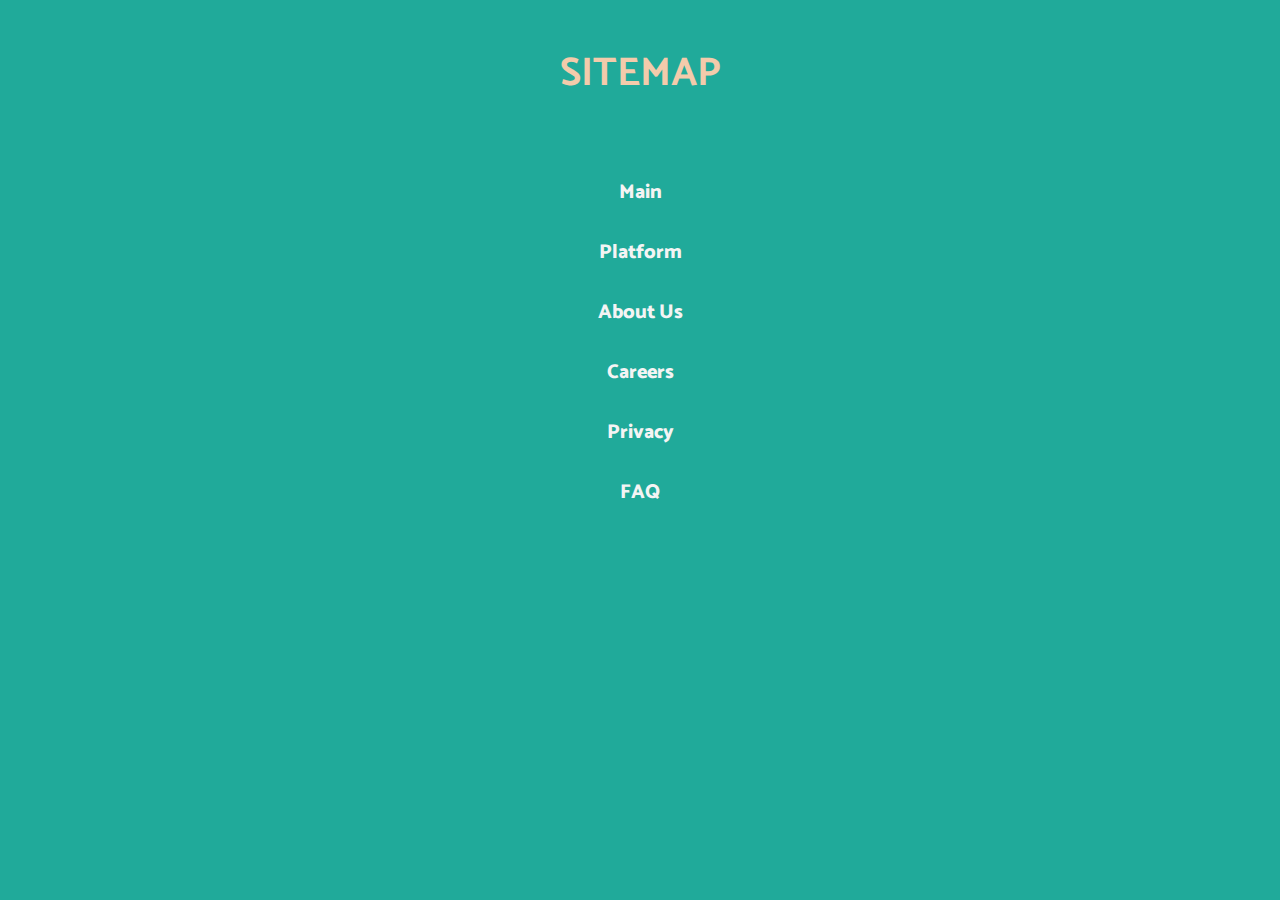
<file: sitemap.html>
<!DOCTYPE html>
<html lang="en">

<head>
  <meta charset="UTF-8">
  <meta http-equiv="X-UA-Compatible" content="IE=edge">
  <meta name="viewport" content="width=device-width, initial-scale=1.0">
  <title>Sitemap</title>
  <link rel="icon" type="image/x-icon" href="img/favicon.png">
  <link rel="stylesheet" href="css/lib/bootstrap.min.css">
  <link rel="stylesheet" href="css/style.css">
</head>

<body style="margin: 0;">

  <style>

    .sitemap {
      padding: 50px 50px;
      background-color: #20AA9A;
      text-align: center;
      height: 100vh;
    }
    .sitemap h1{
      text-transform: uppercase;
      font-weight: 700;
      margin-bottom: 50px;
    }

    .sitemap {
      color: #f3cbab;
      font-weight: 600;
      font-size: 36px;
    }

    .sitemap>img {
      margin: 20px 0 40px;
    }


    .sitemap__link {
      font-size: 28px;
      text-align: center;
      padding: 30px 0 0;
      display: block;
      color: #f4f4f4;
      font-weight: 800;
      transition: .3s;
    }


    .sitemap__link:hover {
      color: #f3cbab;
    }

    @media(max-width:1440px) {
      .sitemap__link {
        font-size: 20px;
      }
    }

    @media(max-width:992px) {
      .sitemap__link {
        font-size: 18px;
      }
    }
  </style>


  <section class="sitemap">
    <h1>Sitemap</h1>
    <ul>
      <li>
        <a class="sitemap__link" href="index.html" target="_blank">Main</a>
      </li>
      <li>
        <a class="sitemap__link" href="platform.html" target="_blank">Platform</a>
      </li>
      <li>
        <a class="sitemap__link" href="about.html" target="_blank">About Us</a>
      </li>
      <li>
        <a class="sitemap__link" href="careers.html" target="_blank">Careers</a>
      </li>
      <li>
        <a class="sitemap__link" href="privacy.html" target="_blank">Privacy</a>
      </li>
      <li>
        <a class="sitemap__link" href="faq.html" target="_blank">FAQ</a>
      </li>
    </ul>
  </section>

</body>

</html>
</file>
<file: css/style.css>
@import url("https://fonts.googleapis.com/css2?family=Catamaran:wght@100..900&display=swap");@import url("https://fonts.googleapis.com/css2?family=Libre+Franklin:ital,wght@0,100..900;1,100..900&display=swap");html{-webkit-box-sizing:border-box;box-sizing:border-box}:root{scroll-behavior:inherit!important}*,:after,:before{-webkit-box-sizing:inherit;box-sizing:inherit}body,html{height:100%}a{text-decoration:none;color:inherit}a:hover{color:inherit}button:focus,input:focus{outline:transparent}li{margin:0;padding:0;list-style:none}h1,h2,h3,h4,h5,h6,li,ol,p,ul{margin:0;padding:0}body{font-family:"Catamaran",sans-serif}body.hidden{overflow:hidden}.main{-webkit-box-flex:1;-ms-flex:1 1 auto;flex:1 1 auto;padding-top:160px}.pagewrapper{min-height:100%;display:-webkit-box;display:-ms-flexbox;display:flex;-webkit-box-orient:vertical;-webkit-box-direction:normal;-ms-flex-direction:column;flex-direction:column;position:relative;overflow:hidden}.sectbtn{color:#fff;background-color:#20AA9A;border:1px solid #20AA9A;-webkit-transition:0.3s;transition:0.3s;font-family:"Libre Franklin",sans-serif;text-transform:uppercase;border-radius:50px;padding:14px 14px 12px;font-size:18px;height:45px;display:-webkit-inline-box;display:-ms-inline-flexbox;display:inline-flex;-webkit-box-align:center;-ms-flex-align:center;align-items:center;-webkit-box-pack:center;-ms-flex-pack:center;justify-content:center;white-space:nowrap}.sectbtn:hover{color:#20AA9A;background-color:transparent}@media (min-width:1400px){.container,.container-lg,.container-md,.container-sm,.container-xl,.container-xxl{max-width:1230px}}@media (max-width:991.8px){.main{padding-top:120px}}@media (max-width:575.8px){.main{padding-top:100px}.container,.container-fluid,.container-lg,.container-md,.container-sm,.container-xl,.container-xxl{width:100%;padding-right:20px;padding-left:20px}}@media (max-width:424.8px){.sectbtn{max-width:240px;margin:0 auto;width:100%}}.heroscreen{padding:85px 0 118px}.heroscreen__inner{display:-webkit-box;display:-ms-flexbox;display:flex;-webkit-box-align:center;-ms-flex-align:center;align-items:center;-webkit-box-pack:justify;-ms-flex-pack:justify;justify-content:space-between}.heroscreen__info{width:25%}.heroscreen__title{margin-bottom:90px;height:180px}.heroscreen__title h1{font-size:48px;color:#3D3D3D;font-weight:300}.heroscreen__title .typed-cursor{font-size:48px;color:#3D3D3D}.printed-text{display:inline}.typed-cursor{padding-left:3px;-webkit-animation:blink-caret 0.6s infinite alternate;animation:blink-caret 0.6s infinite alternate}@-webkit-keyframes blink-caret{50%{color:transparent}}@keyframes blink-caret{50%{color:transparent}}.heroscreen__video{width:69%}.heroscreen__video video{width:100%;background-size:cover}.predgrid{padding-top:120px}.predgrid__title{margin-bottom:70px}.predgrid__title h2{text-align:center;font-size:40px;color:#D08240;font-weight:400;margin:0}.predgrid__title .titlewrapper{position:relative;width:-webkit-fit-content;width:-moz-fit-content;width:fit-content;margin:0 auto}.predgrid__frame-left,.predgrid__frame-right{position:absolute;top:50%;width:38vw;-webkit-transform:translateY(-50%);transform:translateY(-50%)}.predgrid__frame-left{right:calc(100% + 20px)}.predgrid__frame-right{left:calc(100% + 20px)}.predgrid__section:nth-child(odd) .predgrid__section-title{color:#3E6B7F;margin-bottom:38px}.predgrid__section:nth-child(odd) .predgrid__section-title span{background-color:#3E6B7F}.predgrid__section:nth-child(odd) .predgrid__section-wrapper:before{top:50%;-webkit-transform:translateY(-50%);transform:translateY(-50%);right:0;height:100%;width:100vw;border-radius:0 300px 300px 0px;z-index:-1;background:#fff;border:1px solid #E9F3F8}.predgrid__section:nth-child(2n){padding:65px 0 170px}.predgrid__section:nth-child(2n) .predgrid__section-title{color:#20AA9A;margin-bottom:120px;padding-left:20%}.predgrid__section:nth-child(2n) .predgrid__section-title span{background-color:#20AA9A}.predgrid__section:nth-child(2n) .predgrid__section-wrapper:before{top:50%;-webkit-transform:translateY(-50%);transform:translateY(-50%);left:0;height:100%;width:100vw;border-radius:300px 0 0 300px;z-index:-1;background:#fff;border:1px solid #E9F3F8}.predgrid__section-title{display:-webkit-box;display:-ms-flexbox;display:flex;-webkit-box-align:center;-ms-flex-align:center;align-items:center}.predgrid__section-title h3{font-size:30px;font-weight:400;width:calc(100% - 100px)}.predgrid__section-title span{width:80px;height:80px;border:4px solid #fff;border-radius:50%;display:-webkit-box;display:-ms-flexbox;display:flex;-webkit-box-align:center;-ms-flex-align:center;align-items:center;-webkit-box-pack:center;-ms-flex-pack:center;justify-content:center;color:#fff;font-size:39px;font-weight:700;margin-right:20px;-webkit-box-shadow:2px 2px 4px 0px rgba(108,110,110,0.45);box-shadow:2px 2px 4px 0px rgba(108,110,110,0.45)}.predgrid__section-wrapper{position:relative;z-index:1;padding:93px 0}.predgrid__section-wrapper:before{content:"";position:absolute}.predgrid__section-items{display:-webkit-box;display:-ms-flexbox;display:flex;-ms-flex-wrap:wrap;flex-wrap:wrap;-webkit-box-align:center;-ms-flex-align:center;align-items:center;width:85%;padding-left:10%;row-gap:66px}.predgrid__section-item{width:50%;display:-webkit-box;display:-ms-flexbox;display:flex;-webkit-box-align:center;-ms-flex-align:center;align-items:center}.predgrid__section-item:nth-child(3),.predgrid__section-item:nth-child(4){-webkit-transform:translateX(127px);transform:translateX(127px)}.predgrid__section-item .icon{width:98px}.predgrid__section-item .icon img{max-width:98px;max-height:89px;background-size:cover}.predgrid__section-item .descr{margin-left:29px;width:235px}.predgrid__section-item .descr h4{font-size:16px;color:#3D3D3D;font-weight:700;display:block;text-transform:uppercase}.predgrid__section-item .descr p{font-size:16px;color:#3D3D3D;font-weight:400}.predgrid__section-item .descr a{margin-top:12px;color:#20AA9A;-webkit-transition:0.3s;transition:0.3s;font-family:"Libre Franklin",sans-serif;display:block}.predgrid__section-item .descr a:hover{opacity:0.7}.predgrid__section.bigsect .predgrid__section-wrapper{padding:85px 0}.predgrid__section.bigsect .predgrid__section-items{width:100%;-webkit-transform:translateX(5%);transform:translateX(5%);row-gap:215px;-webkit-box-align:start;-ms-flex-align:start;align-items:flex-start}.predgrid__section.bigsect .predgrid__section-item:nth-child(3),.predgrid__section.bigsect .predgrid__section-item:nth-child(4){-webkit-transform:translateX(-20%);transform:translateX(-20%)}.predgrid__section.bigsect .predgrid__section-item .icon{width:230px;height:100%;position:relative}.predgrid__section.bigsect .predgrid__section-item .icon img{position:absolute;top:calc(50% - 90px);right:0;max-width:280px;height:180px;-o-object-fit:cover;object-fit:cover;width:100%;max-height:initial}.predgrid__section.bigsect .predgrid__section-item .icon.threeimage{position:relative}.predgrid__section.bigsect .predgrid__section-item .icon.threeimage img{position:absolute;width:190px;height:110px;-o-object-fit:cover;object-fit:cover}.predgrid__section.bigsect .predgrid__section-item .icon.threeimage img:first-child{top:-90px;right:87px}.predgrid__section.bigsect .predgrid__section-item .icon.threeimage img:nth-child(2){top:-50px;right:0px}.predgrid__section.bigsect .predgrid__section-item .icon.threeimage img:nth-child(3){top:10px;right:45px}.predgrid__section-btn{width:100%;display:-webkit-box;display:-ms-flexbox;display:flex;-webkit-box-pack:end;-ms-flex-pack:end;justify-content:flex-end;margin-top:-50px}.predgrid__section-btn a{width:160px}.color-block{background:-webkit-gradient(linear,left top,left bottom,from(rgb(255,255,255)),color-stop(10%,rgb(238,247,246)),color-stop(90%,rgb(238,247,246)),to(rgb(255,255,255)));background:linear-gradient(180deg,rgb(255,255,255) 0%,rgb(238,247,246) 10%,rgb(238,247,246) 90%,rgb(255,255,255) 100%)}.socproof{padding-bottom:113px}.socproof__title{margin-bottom:95px}.socproof__title h2{text-align:center;font-size:30px;font-weight:400;color:#D08240}.titlewrapper{position:relative;width:-webkit-fit-content;width:-moz-fit-content;width:fit-content;margin:0 auto}.socproof__frame-left,.socproof__frame-right{position:absolute;top:50%;-webkit-transform:translateY(-50%);transform:translateY(-50%);width:40vw}.socproof__frame-left{right:calc(100% + 25px)}.socproof__frame-right{left:calc(100% + 25px)}.socproof__wrapper{display:-webkit-box;display:-ms-flexbox;display:flex;-webkit-box-pack:justify;-ms-flex-pack:justify;justify-content:space-between}.socproof__slider{width:100%;overflow:hidden;padding:20px 0;margin-bottom:39px}.socproof__slider .swiper-slide{-webkit-transition:0.4s;transition:0.4s}.socproof__slider .swiper-slide-next{-webkit-transform:scale(1.3);transform:scale(1.3)}.socproof__item{text-align:center;width:calc(50% - 20px);position:relative;z-index:1;padding:90px 0 100px}.socproof__item .descr-mobile{display:none}.socproof__item .title{font-size:20px;margin:0 auto 55px;max-width:275px;text-align:center;color:#3E6B7F}.socproof__item .descr{color:#3D3D3D;font-size:16px;margin:0 auto;max-width:275px;text-align:center}.socproof__item:after{content:"";position:absolute;width:calc(50vw - 20px);height:100%;top:0;background-color:#fff;z-index:-1;border:1px solid #E9F3F8}.socproof__item:first-child{padding-right:35px}.socproof__item:first-child:after{left:0;border-radius:0 300px 300px 0}.socproof__item:nth-child(2){padding-left:35px}.socproof__item:nth-child(2):after{right:0;border-radius:300px 0 0 300px}.socproof__slide img{width:100%;-o-object-fit:cover;object-fit:cover}.ctasect{padding:100px 0 95px;background:-webkit-gradient(linear,left top,right top,from(rgb(19,80,107)),to(rgb(62,107,127)));background:linear-gradient(90deg,rgb(19,80,107) 0%,rgb(62,107,127) 100%);position:relative;z-index:1}.ctasect__bg{position:absolute;top:0;right:0;width:49%;height:100%;background-size:cover;z-index:-1;-o-object-fit:cover;object-fit:cover}.ctasect__inner{display:-webkit-box;display:-ms-flexbox;display:flex;-webkit-box-pack:justify;-ms-flex-pack:justify;justify-content:space-between;-webkit-box-align:end;-ms-flex-align:end;align-items:flex-end}.ctasect__title{max-width:400px;height:100px}.ctasect__title h2{font-size:42px;font-weight:400;color:#fff}.ctasect__title .typed-cursor{font-size:48px;color:#fff}.ctasect__buttons{display:-webkit-box;display:-ms-flexbox;display:flex;-webkit-box-align:center;-ms-flex-align:center;align-items:center}.ctasect__buttons .sectbtn:hover{background-color:rgba(255,255,255,0.8)}.ctasect__buttons .orange-btn{margin-left:21px;color:#FFB97E;font-size:16px;font-family:"Libre Franklin",sans-serif;-webkit-transition:0.3s;transition:0.3s;text-transform:uppercase}.ctasect__buttons .orange-btn:hover{opacity:0.7}@media (max-width:1399.8px){.predgrid__section-btn{padding-right:40px}.heroscreen__video{width:60%}.heroscreen__info{width:30%}}@media (max-width:1199.8px){.predgrid__section.bigsect .predgrid__section-items{row-gap:200px;padding-left:0}.predgrid__section.bigsect .predgrid__section-item:nth-child(3),.predgrid__section.bigsect .predgrid__section-item:nth-child(4){-webkit-transform:translateX(0%);transform:translateX(0%)}.predgrid{padding-top:80px}.predgrid__section-title{width:80%}.predgrid__section-title h3{width:calc(100% - 85px)}.predgrid__section-items{padding-left:5%;row-gap:60px}.predgrid__section-item .icon img{max-width:70px;max-height:80px}.predgrid__section-item .descr{margin-left:10px;width:210px}.predgrid__section-title span{width:65px;height:65px;font-size:32px}}@media (max-width:991.8px){.socproof{padding-bottom:90px}.socproof__item:first-child{padding-right:20px}.socproof__item:nth-child(2){padding-left:20px}.socproof__item{width:calc(50% - 10px)}.socproof__item:after{width:calc(50vw - 10px)}.socproof__item .title{font-size:18px;margin:0 auto 25px}.socproof__slider{padding:15px 0;margin-bottom:25px}.socproof__item{padding:60px 0 60px}.socproof__title{margin-bottom:60px}.predgrid__section:nth-child(2n){padding:55px 0 140px}.predgrid__section.bigsect .predgrid__section-wrapper{padding:60px 0}.predgrid__section:nth-child(2n) .predgrid__section-title{margin-bottom:90px}.predgrid__section.bigsect .predgrid__section-items{row-gap:190px;padding-left:15%}.bigsect .predgrid__section-item{width:100%}.bigsect .predgrid__section-item .descr{margin-left:20px}.bigsect .predgrid__section-title{width:100%}.predgrid__section-wrapper{padding:75px 0}.predgrid__section-title h3{font-size:24px}.predgrid__section-title span{width:60px;height:60px;font-size:26px}.predgrid__section-item .icon{width:80px}.predgrid__section-items{width:90%;padding-left:0;row-gap:45px}.predgrid__section-item{padding-right:10px}.predgrid__section-item:nth-child(3),.predgrid__section-item:nth-child(4){-webkit-transform:translate(0);transform:translate(0)}.ctasect__buttons .orange-btn{margin-left:20px;font-size:14px}.ctasect__title .typed-cursor,.ctasect__title h2{font-size:36px}.ctasect__title{margin-bottom:30px}.ctasect{padding:65px 0 65px}.predgrid{padding-top:60px}.heroscreen{padding:30px 0 80px}.heroscreen__inner{-webkit-box-orient:vertical;-webkit-box-direction:reverse;-ms-flex-direction:column-reverse;flex-direction:column-reverse}.heroscreen__video{width:100%;margin-bottom:50px}.heroscreen__info{width:100%}.heroscreen__title{margin-bottom:50px;height:110px}}@media (max-width:767.8px){.socproof__title{margin-bottom:30px}.socproof{padding-bottom:50px}.socproof__slider{padding:15px 0;margin-bottom:0}.socproof__item .descr-mobile{display:block;font-size:15px;margin-bottom:19px;color:#3D3D3D}.socproof__item .title{font-size:18px;margin:0px auto 5px}.socproof__item .descr{display:none}.socproof__item{padding:20px 0 30px}.socproof__title h2{font-size:26px}.ctasect{padding:50px 0 50px}.ctasect__title{height:70px}.ctasect__buttons .orange-btn{margin-left:15px;font-size:12px}.ctasect__title .typed-cursor,.ctasect__title h2{font-size:26px}.predgrid__section:nth-child(2n) .predgrid__section-title{margin-bottom:80px}.predgrid__section-btn{padding:30px 0 0}.predgrid__section-btn a{margin:0 auto}.predgrid__section:nth-child(2n){padding:60px 0 100px}.predgrid__section.bigsect .predgrid__section-wrapper{padding:0}.predgrid__section.bigsect .predgrid__section-items{padding-left:0}.predgrid__section:nth-child(2n) .predgrid__section-title{padding-left:0}.predgrid__section:nth-child(2n) .predgrid__section-wrapper:before{display:none}.predgrid__section-item .descr{margin-left:10px;width:auto}.predgrid__section-wrapper{padding:45px 0}.predgrid__section-item{width:100%}.socproof__wrapper{-ms-flex-wrap:wrap;flex-wrap:wrap}.socproof__item{width:100%}.socproof__item:after{display:none}.socproof__item:first-child{padding-right:0px}.socproof__item:nth-child(2){padding-left:0}.predgrid__section.bigsect .predgrid__section-items{-webkit-transform:none;transform:none}.predgrid__section-items{width:100%}.predgrid__section:nth-child(odd) .predgrid__section-wrapper:before{display:none}.predgrid__title h2{font-size:30px}.heroscreen{padding:30px 0 60px}.heroscreen__title .typed-cursor,.heroscreen__title h1{font-size:38px}.heroscreen__info{text-align:right}.heroscreen__title{text-align:left}}@media (max-width:575.8px){.socproof__frame-left,.socproof__frame-right{width:65vw}.socproof__frame-right{left:calc(100% + 15px)}.socproof__frame-left{right:calc(100% + 15px)}.socproof__title{margin-bottom:20px}.socproof__item .descr-mobile{font-size:14px;margin-bottom:14px}.socproof__item .title{font-size:16px;margin:0px auto 5px}.socproof__title h2{font-size:20px}.ctasect{padding:46px 0 46px}.ctasect__title{height:50px}.ctasect__buttons .orange-btn{margin-left:10px;font-size:18px}.predgrid__frame-left{right:calc(100% + 15px)}.predgrid__frame-right{left:calc(100% + 15px)}.predgrid__frame-left,.predgrid__frame-right{width:65vw}.predgrid__section:nth-child(2n){padding:60px 0 80px}.predgrid__section-btn a{width:100px;height:32px;font-size:10px}.predgrid__section:nth-child(2n) .predgrid__section-title{margin-bottom:35px}.predgrid__section.bigsect .predgrid__section-items{row-gap:80px;padding-left:0}.predgrid__section.bigsect .predgrid__section-item .icon.threeimage img{width:60px;height:40px}.predgrid__section.bigsect .predgrid__section-item .icon{width:40%}.predgrid__section.bigsect .predgrid__section-item .icon img{right:initial;left:20%}.predgrid__section.bigsect .predgrid__section-item .icon.threeimage img:first-child{top:-25px;right:initial;left:60px}.predgrid__section.bigsect .predgrid__section-item .icon.threeimage img:nth-child(3){top:0px;right:initial;left:50px}.predgrid__section.bigsect .predgrid__section-item .icon img{position:absolute;top:calc(50% - 25px);max-width:84px;height:49px}.bigsect .predgrid__section-item{-webkit-box-orient:horizontal;-webkit-box-direction:reverse;-ms-flex-direction:row-reverse;flex-direction:row-reverse;-webkit-box-pack:justify;-ms-flex-pack:justify;justify-content:space-between}.bigsect .predgrid__section-item .descr h4{color:#20AA9A}.bigsect .predgrid__section-item .descr{margin-left:0;width:60%}.predgrid__section-title{width:100%}.predgrid__section-items{row-gap:20px}.predgrid__section-item .descr{display:-webkit-box;display:-ms-flexbox;display:flex;width:calc(100% - 70px);-webkit-box-pack:justify;-ms-flex-pack:justify;justify-content:space-between;-webkit-box-align:start;-ms-flex-align:start;align-items:flex-start}.predgrid__section-item .descr h4{font-size:12px;color:#3E6B7F;width:40%}.predgrid__section-item .descr p{width:58%;font-size:12px}.predgrid__section-item .icon{width:60px}.predgrid__section-item .icon img{max-width:44px;max-height:47px}.predgrid__section-title span{width:45px;height:45px}.predgrid__section-title h3{font-size:16px}.predgrid{padding-top:50px}.predgrid__section-wrapper{padding:15px 0}.predgrid__title h2{font-size:26px}.predgrid__title{margin-bottom:40px}.heroscreen{padding:20px 0 40px}.heroscreen__title .typed-cursor,.heroscreen__title h1{font-size:30px}.heroscreen__info .sectbtn{font-size:10px;padding:9px 7px 7px;height:30px}}@media (max-width:424.8px){.socproof{padding-bottom:30px}.ctasect__title{height:70px}.predgrid__section.bigsect .predgrid__section-items{row-gap:60px}.predgrid__section-item .descr h4{width:50%}.predgrid__section-item .descr p{width:50%}.bigsect .predgrid__section-item .descr{width:63%}.predgrid__section.bigsect .predgrid__section-item .icon{width:37%}.predgrid__section-item .descr a{margin-top:5px;font-size:10px}}.herosect{height:433px;position:relative;z-index:1;display:-webkit-box;display:-ms-flexbox;display:flex;-webkit-box-align:center;-ms-flex-align:center;align-items:center;-webkit-box-pack:center;-ms-flex-pack:center;justify-content:center}.herosect:after{content:"";position:absolute;top:0;left:0;width:100%;height:100%;z-index:-1;background:-webkit-gradient(linear,left top,left bottom,from(rgba(61,61,61,0.2)),color-stop(30%,rgba(61,61,61,0.7)),color-stop(70%,rgba(61,61,61,0.7)),to(rgba(61,61,61,0.2)));background:linear-gradient(180deg,rgba(61,61,61,0.2) 0%,rgba(61,61,61,0.7) 30%,rgba(61,61,61,0.7) 70%,rgba(61,61,61,0.2) 100%)}.herosect__bg{position:absolute;top:0;left:0;width:100%;height:100%;-o-object-fit:cover;object-fit:cover;z-index:-1}.herosect__title{text-align:center}.herosect__title h1{color:#fff;font-weight:400;font-size:46px}.herosect__subtitle{font-size:38px;text-align:center;line-height:140%;color:#fff}.herosect__subtitle .printed-text,.herosect__subtitle .typed-cursor{color:#FFB97E}.infosect{padding:140px 0}.infosect__tablewrap{position:relative;height:100%}.infosect__table-content{position:sticky;top:100px;color:#fff;padding:65px 70px 65px 0}.infosect__table-content:after{content:"";position:absolute;width:50vw;height:100%;top:0;right:0;background-color:#3E6B7F;border-radius:0 30px 30px 0;z-index:-1}.infosect__table-content .title{font-size:16px;font-weight:700;margin-bottom:25px}.infosect__table-content ul li{margin-bottom:15px}.infosect__table-content ul li a,.infosect__table-content ul li h3{font-weight:500;font-size:16px}.infosect__table-content ul li h3{color:#FFB97E}.infosect__table-content ul li a{-webkit-transition:0.3s;transition:0.3s}.infosect__table-content ul li a.active,.infosect__table-content ul li a:hover{color:#FFB97E}.infosect__table-content ul ul{padding-left:15px}.infosect__content{padding-left:40px}.infosect__content h2{font-size:28px;margin-bottom:20px;font-weight:400;scroll-margin-top:120px}.infosect__content h3{font-size:20px;margin-bottom:25px;font-weight:400;scroll-margin-top:120px}.infosect__content p{font-size:18px;line-height:140%;margin-bottom:45px}.infosect__content li{font-size:18px;line-height:140%}.infosect__content img{width:100%;background-size:cover;margin-bottom:40px}.infosect__content ul{padding-left:20px;padding-bottom:20px}.infosect__content ul li{list-style:disc}.infosect__content ol{padding-left:20px;padding-bottom:20px}.infosect__content ol li{list-style:decimal}.infosect__content .gallery-image{-webkit-transition:0.4s;transition:0.4s}.infosect__content .gallery-image:hover{-webkit-filter:brightness(80%);filter:brightness(80%)}@media (max-width:991.8px){.infosect{padding:120px 0}.infosect__content{padding-left:0}.infosect__tablewrap{padding-top:120px;position:absolute;left:0;top:0;z-index:20}.infosect__table-content{width:350px;padding:40px 25px 15px 30px;-webkit-transform:translateX(-90%);transform:translateX(-90%);-webkit-transition:0.5s ease-in-out;transition:0.5s ease-in-out}.infosect__table-content .title{font-size:14px;position:absolute;-webkit-transform:rotate(-90deg);transform:rotate(-90deg);top:90px;right:-50px;color:#FFB97E;-webkit-transition:0.5s ease-in-out;transition:0.5s ease-in-out;margin-bottom:0}.infosect__table-content ul li{margin-bottom:15px}.infosect__table-content.show{-webkit-transform:translate(0);transform:translate(0)}.infosect__table-content.show .title{opacity:0}.infosect__table-content:after{width:100%}.herosect{height:320px}.herosect__title h1{font-size:40px}.herosect__subtitle{font-size:32px}}@media (max-width:767.8px){.infosect__content h2{font-size:22px;margin-bottom:12px}.infosect__content h3{font-size:18px;margin-bottom:15px}.infosect__tablewrap{padding-top:80px}.infosect{padding:80px 0}.herosect{height:250px}.herosect__title h1{font-size:26px}.herosect__subtitle{font-size:22px}}@media (max-width:575.8px){.infosect__table-content{width:280px;padding:30px 30px 20px 20px}.infosect__table-content .title{top:80px;right:-56px}.infosect__table-content:after{border-radius:0 20px 20px 0}.infosect__content{padding-left:30px;padding-right:10px}.infosect__content h2{margin-bottom:10px}.infosect__content h3{margin-bottom:12px}.infosect__content p{line-height:140%;margin-bottom:20px}.infosect__tablewrap{padding-top:40px}.infosect{padding:40px 0}.herosect{height:200px}.herosect__title h1{font-size:24px}.herosect__subtitle{font-size:18px}}.team{padding:140px 0 80px;scroll-margin-top:120px;background:-webkit-gradient(linear,left top,left bottom,from(rgb(255,255,255)),color-stop(10%,rgb(238,247,246)),color-stop(90%,rgb(238,247,246)),to(rgb(255,255,255)));background:linear-gradient(180deg,rgb(255,255,255) 0%,rgb(238,247,246) 10%,rgb(238,247,246) 90%,rgb(255,255,255) 100%)}.about__title{margin-bottom:120px}.about__title.blue{color:#20AA9A}.about__title.orange{color:#D08240}.about__title.darkblue{color:#3E6B7F}.titlewrap{position:relative;width:-webkit-fit-content;width:-moz-fit-content;width:fit-content;margin:0 auto}.titlewrap .left-frame,.titlewrap .right-frame{position:absolute;top:50%;-webkit-transform:translateY(-50%);transform:translateY(-50%);width:40vw}.titlewrap .left-frame{right:calc(100% + 40px)}.titlewrap .right-frame{left:calc(100% + 40px)}.titlewrap h2{font-size:46px;font-weight:400;text-align:center}.teamsect{display:-webkit-box;display:-ms-flexbox;display:flex;-webkit-box-pack:justify;-ms-flex-pack:justify;justify-content:space-between;position:relative;z-index:1;padding:67px 0;margin-bottom:150px}.teamsect:last-child{margin-bottom:0}.teamsect:after{content:"";width:100vw;height:100%;position:absolute;top:0;z-index:-1;background:#fff;border:1px solid #E9F3F8}.teamsect:nth-child(odd):after{left:100px;border-radius:300px 0 0 300px}.teamsect:nth-child(2n):after{right:100px;border-radius:0 300px 300px 0}.teamsect__photo{width:360px;height:360px;border-radius:50%;overflow:hidden;-webkit-transform:translateY(-100px);transform:translateY(-100px);border:15px solid #fff;-webkit-box-shadow:3px 3px 8px 4px rgba(200,198,211,0.671);box-shadow:3px 3px 8px 4px rgba(200,198,211,0.671)}.teamsect__photo img{width:100%;height:100%;-o-object-fit:cover;object-fit:cover}.teamsect__description{width:calc(100% - 420px)}.teamsect__description-head{color:#20AA9A;margin-bottom:36px}.teamsect__description-head .name{font-size:28px}.teamsect__description-head .position{font-size:18px;font-weight:700}.teamsect__description-content{margin-bottom:30px;font-size:18px;line-height:140%;color:#3D3D3D}.teamsect__description-contacts,.teamsect__description-contacts--mobile{display:-webkit-box;display:-ms-flexbox;display:flex;-webkit-box-pack:end;-ms-flex-pack:end;justify-content:flex-end;-webkit-box-align:center;-ms-flex-align:center;align-items:center}.teamsect__description-contacts img,.teamsect__description-contacts--mobile img{width:22px;height:22px;background-size:cover}.teamsect__description-contacts a,.teamsect__description-contacts--mobile a{-webkit-transition:0.3s;transition:0.3s}.teamsect__description-contacts a+a,.teamsect__description-contacts--mobile a+a{margin-left:15px}.teamsect__description-contacts a:hover,.teamsect__description-contacts--mobile a:hover{-webkit-filter:brightness(130%);filter:brightness(130%)}.teamsect__description-contacts--mobile{display:none}.directors{padding-bottom:60px;scroll-margin-top:120px}.person__item{width:100%;margin-bottom:40px;padding:0 10px}.person__item-photo{border-radius:50%;border:12px solid #fff;-webkit-box-shadow:3px 3px 8px 4px rgba(200,198,211,0.671);box-shadow:3px 3px 8px 4px rgba(200,198,211,0.671);width:210px;height:210px;overflow:hidden;margin:0 auto 30px}.person__item-photo img{width:100%;height:100%;-o-object-fit:cover;object-fit:cover}.person__item-info{margin-bottom:24px;height:75px;text-align:center}.person__item-info.orange{color:#D08240}.person__item-info.darkblue{color:#3E6B7F}.person__item-info .name{font-size:28px;line-height:120%}.person__item-info .position{font-size:18px;font-weight:700;line-height:120%}.person__item-content{min-height:430px;display:-webkit-box;display:-ms-flexbox;display:flex;-webkit-box-orient:vertical;-webkit-box-direction:normal;-ms-flex-direction:column;flex-direction:column;-webkit-box-pack:justify;-ms-flex-pack:justify;justify-content:space-between}.person__item-content p{font-size:18px;color:#3D3D3D}.person__item-socials,.person__item-socials--mobile{display:-webkit-box;display:-ms-flexbox;display:flex;-webkit-box-align:center;-ms-flex-align:center;align-items:center;-webkit-box-pack:end;-ms-flex-pack:end;justify-content:flex-end}.person__item-socials a,.person__item-socials--mobile a{-webkit-transition:0.3s;transition:0.3s}.person__item-socials a+a,.person__item-socials--mobile a+a{margin-left:15px}.person__item-socials a:hover,.person__item-socials--mobile a:hover{opacity:0.7}.person__item-socials img,.person__item-socials--mobile img{width:22px;height:22px;background-size:cover}.person__item-socials--mobile{display:none}.advisors{background:-webkit-gradient(linear,left top,left bottom,from(rgb(255,255,255)),color-stop(10%,rgb(238,247,246)),color-stop(90%,rgb(238,247,246)),to(rgb(255,255,255)));background:linear-gradient(180deg,rgb(255,255,255) 0%,rgb(238,247,246) 10%,rgb(238,247,246) 90%,rgb(255,255,255) 100%);padding-bottom:150px;scroll-margin-top:120px}.advisors__inner .person__item-content{min-height:330px}@media (max-width:1399.8px){.advisors{padding-bottom:100px}.person__item-content{min-height:460px}.advisors__inner .person__item-content{min-height:340px}.titlewrap h2{font-size:40px}}@media (max-width:1199.8px){.person__item{margin-bottom:50px;padding:0}.person__item-socials--mobile{display:block}.person__item-socials{display:none}.advisors__inner .person__item-content{min-height:auto}.person__item-photo{border:8px solid #fff;width:190px;height:190px;margin:0}.person__item-info{text-align:left;margin-bottom:15px;display:-webkit-box;display:-ms-flexbox;display:flex;-webkit-box-pack:justify;-ms-flex-pack:justify;justify-content:space-between;-webkit-box-align:end;-ms-flex-align:end;align-items:flex-end}.person__item-text{width:calc(100% - 240px)}.person__item{display:-webkit-box;display:-ms-flexbox;display:flex;-webkit-box-pack:justify;-ms-flex-pack:justify;justify-content:space-between}.person__item-content{min-height:auto}.titlewrap h2{font-size:36px}.titlewrap .left-frame,.titlewrap .right-frame{width:35vw}.teamsect__photo{width:320px;height:320px}.teamsect__description{width:calc(100% - 400px)}}@media (max-width:991.8px){.team{padding:90px 0 70px}.teamsect__photo{width:270px;height:270px;border:12px solid #fff}.teamsect__description{width:calc(100% - 300px)}.teamsect__description-head{margin-bottom:25px}.teamsect{padding:50px 0;margin-bottom:100px}.teamsect:nth-child(odd):after{left:80px;border-radius:230px 0 0 230px}.teamsect:nth-child(2n):after{right:80px;border-radius:0 230px 230px 0}}@media (max-width:767.8px){.person__item-text{width:calc(100% - 180px)}.person__item-photo{border:5px solid #fff;width:150px;height:150px}.person__item-info{height:auto}.person__item-info .name{font-size:24px}.about__title{margin-bottom:80px}.titlewrap h2{font-size:28px}.titlewrap .left-frame,.titlewrap .right-frame{width:30vw}.titlewrap .left-frame{right:calc(100% + 20px)}.titlewrap .right-frame{left:calc(100% + 20px)}.teamsect__photo{width:180px;height:180px;-webkit-transform:translateY(-70px);transform:translateY(-70px);border:7px solid #fff}.teamsect__description{width:calc(100% - 220px)}.teamsect__description-content{margin-bottom:20px}.teamsect__description-head .name{font-size:24px}.teamsect__description-head{margin-bottom:15px}.teamsect:nth-child(odd):after{left:50px;border-radius:170px 0 0 170px}.teamsect:nth-child(2n):after{right:50px;border-radius:0 170px 170px 0}}@media (max-width:575.8px){.advisors{padding-bottom:40px}.person__item-socials--mobile img{width:18px;height:18px}.person__item{margin-bottom:35px;-webkit-box-orient:vertical;-webkit-box-direction:normal;-ms-flex-direction:column;flex-direction:column}.person__item-text{width:100%}.person__item-photo{width:150px;height:150px;margin-bottom:30px}.person__item-info .name{font-size:24px;margin-bottom:3px}.team{padding:60px 0 50px;background:#fff}.titlewrap h2{font-size:24px}.teamsect{-webkit-box-orient:vertical;-webkit-box-direction:normal;-ms-flex-direction:column;flex-direction:column;padding:30px 0;margin-bottom:20px}.teamsect__photo{width:150px;height:150px;-webkit-transform:translateY(0px);transform:translateY(0px);margin-bottom:30px;-webkit-box-ordinal-group:0;-ms-flex-order:-1;order:-1}.teamsect__description{width:100%}.teamsect__description-content{margin-bottom:0}.teamsect__description-contacts{display:none}.teamsect__description-head{display:-webkit-box;display:-ms-flexbox;display:flex;-webkit-box-align:end;-ms-flex-align:end;align-items:flex-end;-webkit-box-pack:justify;-ms-flex-pack:justify;justify-content:space-between}.teamsect__description-contacts--mobile{display:block}.teamsect__description-contacts--mobile a+a{margin-left:5px}.teamsect__description-contacts--mobile img{width:18px;height:18px}.teamsect:nth-child(odd):after{display:none}.teamsect:nth-child(2n):after{display:none}}@media (max-width:424.8px){.directors{padding-bottom:40px}.person__item-photo{width:120px;height:120px;border:4px solid #fff}.person__item{margin-bottom:30px}.teamsect__description-head{margin-bottom:10px}.teamsect{padding:25px 0;margin-bottom:50px}.teamsect__photo{width:120px;height:120px;border:4px solid #fff}.titlewrap h2{font-size:24px}.team{padding:40px 0 30px}.about__title{margin-bottom:30px}.titlewrap .left-frame{right:calc(100% + 10px)}.titlewrap .right-frame{left:calc(100% + 10px)}}.entrans{padding:110px 0 0;background-color:#EEF7F6;overflow:hidden}.entrans__content{padding-bottom:125px}.entrans__left h2{margin-bottom:26px;color:#3E6B7F;font-size:28px;font-weight:400}.entrans__left h2 span{color:#D08240}.entrans__left p{color:#3D3D3D;margin-bottom:15px;font-size:18px}.entrans__left p:last-child{margin-bottom:0}.entrans__left li{color:#3D3D3D;margin-bottom:5px;font-size:18px}.entrans__left ol,.entrans__left ul{padding-left:25px;margin:20px 0}.entrans__left ul li{list-style:disc}.entrans__left ol li{list-style:auto}.entrans__right{position:relative;z-index:1;padding:100px 0 86px}.entrans__right>img{position:absolute;width:128px;background-size:cover;top:-10%;right:-15%}.entrans__right p{color:#fff;font-size:22px;line-height:140%}.entrans__right:after{content:"";position:absolute;top:0;left:0;border-radius:100px 0 0 100px;background-color:#D08240;left:-50px;height:100%;width:50vw;z-index:-1}.entrans__blocks{display:-webkit-box;display:-ms-flexbox;display:flex;-webkit-box-pack:justify;-ms-flex-pack:justify;justify-content:space-between}.entrans__block{padding:43px 10px 30px;width:25%;text-align:center;color:#fff}.entrans__block:first-child{background-color:#2F4F5F}.entrans__block:nth-child(2){background-color:#36606F}.entrans__block:nth-child(3){background-color:#3F6D81}.entrans__block:nth-child(4){background-color:#477B92}.entrans__block img{max-width:80px;background-size:cover;margin-bottom:23px}.entrans__block h4{max-width:240px;margin:0 auto 15px;font-size:20px}.entrans__block p{max-width:290px;margin:0 auto;font-size:18px}.lookfor{padding:120px 0 0;background:-webkit-gradient(linear,left top,left bottom,from(rgb(255,255,255)),color-stop(10%,rgb(238,247,246)),color-stop(90%,rgb(238,247,246)),to(rgb(255,255,255)));background:linear-gradient(180deg,rgb(255,255,255) 0%,rgb(238,247,246) 10%,rgb(238,247,246) 90%,rgb(255,255,255) 100%)}.lookfor__inner{display:-webkit-box;display:-ms-flexbox;display:flex;-webkit-box-pack:justify;-ms-flex-pack:justify;justify-content:space-between;margin-bottom:120px}.lookfor__col{position:relative;z-index:1;padding:55px 0 75px}.lookfor__col h3{margin-bottom:36px;font-size:22px;font-weight:400}.lookfor__col li{margin-bottom:15px;color:#3D3D3D;font-size:18px;display:-webkit-box;display:-ms-flexbox;display:flex;-webkit-box-align:center;-ms-flex-align:center;align-items:center}.lookfor__col li:last-child{margin-bottom:0}.lookfor__col li b,.lookfor__col li p{display:inline-block;vertical-align:middle;max-width:calc(100% - 38px)}.lookfor__col:after{content:"";position:absolute;background-color:#fff;top:0;height:100%;width:70vw;z-index:-1}.lookfor__col:first-child{width:38%}.lookfor__col:first-child h3{color:#3E6B7F}.lookfor__col:first-child li:before{content:"";width:18px;height:18px;background-size:cover;display:inline-block;vertical-align:middle;background-image:url(../img/svg/check_blue.svg);margin-right:14px}.lookfor__col:first-child:after{border-radius:0 200px 200px 0;right:-50px}.lookfor__col:nth-child(2){width:47%}.lookfor__col:nth-child(2) h3{color:#20AA9A}.lookfor__col:nth-child(2) li:before{content:"";width:18px;height:18px;display:inline-block;vertical-align:middle;background-size:cover;background-image:url(../img/svg/check_teal.svg);margin-right:14px}.lookfor__col:nth-child(2):after{border-radius:200px 0 0 200px;left:-110px}.whywork__content{margin:0 auto 80px;max-width:720px}.whywork__content h2{color:#20AA9A;text-align:center;margin-bottom:40px;font-size:40px;font-weight:400}.whywork__content p{color:#3D3D3D;margin-bottom:20px;font-size:18px}.whywork__content p:last-child{margin-bottom:0}.whywork__content li{color:#3D3D3D;margin-bottom:5px;font-size:18px}.whywork__content ol,.whywork__content ul{padding-left:25px;margin:20px 0}.whywork__content ul li{list-style:disc}.whywork__content ol li{list-style:auto}.testimonials{margin-bottom:200px;padding:0 10%;height:460px;position:relative}.testimonials .swiper-button-next,.testimonials .swiper-button-prev{top:calc(50% + 70px);-webkit-transition:0.3s;transition:0.3s}.testimonials .swiper-button-next:after,.testimonials .swiper-button-prev:after{display:none}.testimonials .swiper-button-next img,.testimonials .swiper-button-prev img{width:30px;background-size:cover}.testimonials .swiper-button-next:hover,.testimonials .swiper-button-prev:hover{opacity:0.6}.testimonials .swiper-button-prev{-webkit-transform:rotate(180deg);transform:rotate(180deg);left:50px}.testimonials .swiper-button-next{right:50px}.testimonials .swiper-wrapper{padding:100px 0;cursor:-webkit-grab;cursor:grab}.testimonials .swiper-slide{-webkit-transform:scale(1);transform:scale(1);-webkit-transition:0.5s;transition:0.5s}.testimonials .swiper-slide-active{-webkit-transform:scale(1.4);transform:scale(1.4);position:relative;z-index:5}.testimonials .swiper-slide-active .testimonials__item-icon{width:65px;height:65px;border:4px solid #fff}.testimonials__title{margin-bottom:30px;color:#DC7F34;font-size:28px;text-align:center}.testimonials__item{border:4px solid #E7E8E9;border-top:none;border-radius:30px;padding:15px 20px;background-color:#fff;min-height:300px}.testimonials__item-icon{-webkit-box-shadow:2px 2px 4px 0px rgba(108,110,110,0.45);box-shadow:2px 2px 4px 0px rgba(108,110,110,0.45);width:38px;height:38px;margin:0 auto;border-radius:50%;border:2px solid #fff;overflow:hidden;margin-bottom:25px;-webkit-transition:0.5s;transition:0.5s}.testimonials__item-icon img{-o-object-fit:cover;object-fit:cover;width:100%;height:100%}.testimonials__item-body{margin-bottom:20px}.testimonials__item-body p{text-align:center;font-size:14px;color:#3D3D3D}.testimonials__item-info p{text-align:center;color:#3E6B7F;font-size:12px}.talent{padding-bottom:100px;position:relative}.talent__inner{display:-webkit-box;display:-ms-flexbox;display:flex;-webkit-box-pack:justify;-ms-flex-pack:justify;justify-content:space-between}.talent__left{width:60%;margin-bottom:28px}.talent__left-top{margin-bottom:28px}.talent__left-top h3{font-weight:400;color:#D08240;font-size:28px;margin-bottom:30px}.talent__left-top p{font-size:18px;color:#3D3D3D}.talent__left-top li{color:#3D3D3D;margin-bottom:5px;font-size:18px}.talent__left-top ol,.talent__left-top ul{padding-left:25px;margin:20px 0}.talent__left-top ul li{list-style:disc}.talent__left-top ol li{list-style:auto}.talent__accordeon-row{margin-bottom:5px;padding:18px 20px 13px;border:1px solid #36606F;border-radius:30px}.talent__accordeon-row:first-child .talent__accordeon-body{display:block}.talent__accordeon-head{cursor:pointer;color:#36606F;font-size:22px}.talent__accordeon-body{padding:15px 0 5px;display:none}.talent__accordeon-body .accordeon-body__content{margin-bottom:20px}.talent__accordeon-body .accordeon-body__content p{font-size:18px;color:#3D3D3D}.talent__accordeon-body .accordeon-body__content p+p{margin-top:5px}.talent__accordeon-body .accordeon-body__content a,.talent__accordeon-body .accordeon-body__content li{font-size:18px;color:#3D3D3D}.talent__accordeon-body .accordeon-body__content ol,.talent__accordeon-body .accordeon-body__content ul{padding-left:25px;margin:20px 0}.talent__accordeon-body .accordeon-body__content ul li{list-style:disc}.talent__accordeon-body .accordeon-body__content ol li{list-style:auto}.talent__accordeon-body .sectbtn{height:40px}.accordeon-body__bottom{display:-webkit-box;display:-ms-flexbox;display:flex;-webkit-box-pack:justify;-ms-flex-pack:justify;justify-content:space-between;-webkit-box-align:center;-ms-flex-align:center;align-items:center}.accordeon-body__bottom p{font-size:16px;color:#3D3D3D}.accordeon-body__bottom p span{text-transform:uppercase}.talent__right-title{display:none}.talent__right{position:relative;z-index:1;width:30%}.talent__right hr{background-color:#868B8D;margin:35px 0}.talent__right h4{font-size:20px;color:#FFB97E;font-weight:400;margin-bottom:30px}.talent__right p{margin-bottom:25px;font-size:18px;line-height:130%;color:#fff;font-weight:600}.talent__right p span{color:#FFB97E}.talent__right li{color:#fff;margin-bottom:2px;font-size:18px}.talent__right ol,.talent__right ul{padding-left:25px;margin:15px 0}.talent__right ul li{list-style:disc}.talent__right ol li{list-style:auto}.talent__right-content{position:relative;padding:65px 0 75px}.talent__right-content:after{content:"";position:absolute;z-index:-1;width:50vw;height:100%;top:0;left:-80px;background-color:#3E6B7F;border-radius:100px 0 0 100px}.info{background:-webkit-gradient(linear,left top,left bottom,from(rgb(255,255,255)),color-stop(10%,rgb(238,247,246)),color-stop(90%,rgb(238,247,246)),to(rgb(255,255,255)));background:linear-gradient(180deg,rgb(255,255,255) 0%,rgb(238,247,246) 10%,rgb(238,247,246) 90%,rgb(255,255,255) 100%)}.infocontent{display:-webkit-box;display:-ms-flexbox;display:flex;-webkit-box-pack:justify;-ms-flex-pack:justify;justify-content:space-between;margin-bottom:100px}.infocontent__title{width:28%}.infocontent__title h2{font-size:28px;color:#36606F}.infocontent__text{width:70%}.infocontent__text p{font-size:18px;margin-bottom:20px;color:#3D3D3D}.infocontent__text p:last-child{margin-bottom:0}.infocontent__text li{color:#3D3D3D;margin-bottom:5px;font-size:18px}.infocontent__text ol,.infocontent__text ul{padding-left:25px;margin:15px 0}.infocontent__text ul li{list-style:disc}.infocontent__text ol li{list-style:auto}.infolist{padding-bottom:120px;padding-left:80px}.infolist .infolist__num{width:85px;height:85px;color:#fff;font-weight:700;-webkit-box-shadow:2px 2px 4px 0px rgba(108,110,110,0.45);box-shadow:2px 2px 4px 0px rgba(108,110,110,0.45);border:4px solid #fff;-webkit-transform:translateY(-35px);transform:translateY(-35px);border-radius:50%;font-size:40px;display:-webkit-box;display:-ms-flexbox;display:flex;-webkit-box-align:center;-ms-flex-align:center;align-items:center;-webkit-box-pack:center;-ms-flex-pack:center;justify-content:center;margin-right:20px}.infolist .infolist__content{width:calc(100% - 105px)}.infolist .infolist__content h4{font-size:24px;font-weight:400;margin-bottom:15px}.infolist .infolist__content p{font-size:18px;color:#3D3D3D}.infolist .infolist__content li{color:#3D3D3D;margin-bottom:5px;font-size:18px}.infolist .infolist__content ol,.infolist .infolist__content ul{padding-left:25px;margin:15px 0}.infolist .infolist__content ul li{list-style:disc}.infolist .infolist__content ol li{list-style:auto}.infolist li{display:-webkit-box;display:-ms-flexbox;display:flex;margin-bottom:45px}.infolist li:last-child{margin-bottom:0}.infolist li.blue .infolist__num{background-color:#20AA9A}.infolist li.blue .infolist__content h4{color:#20AA9A}.infolist li.darkblue .infolist__num{background-color:#36606F}.infolist li.darkblue .infolist__content h4{color:#36606F}.infolist li.orange .infolist__num{background-color:#D08240}.infolist li.orange .infolist__content h4{color:#D08240}.faq{padding:50px 0 80px}.faq .talent__accordeon-head{position:relative;padding-right:30px}.faq .talent__accordeon-head:after{content:" ";position:absolute;top:calc(50% - 5px);right:10px;border-color:#CCC;border-top:2px solid;border-right:2px solid;width:10px;height:10px;-webkit-backface-visibility:hidden;backface-visibility:hidden;-webkit-transition:top 0.3s,-webkit-transform 0.3s;transition:top 0.3s,-webkit-transform 0.3s;transition:transform 0.3s,top 0.3s;transition:transform 0.3s,top 0.3s,-webkit-transform 0.3s;-webkit-transform:rotate(-45deg);transform:rotate(-45deg)}.faq .talent__accordeon-head.active:after{top:calc(50% - 8px);-webkit-transform:rotate(135deg);transform:rotate(135deg)}.faq__top{margin-bottom:40px;color:#36606F}.faq__top .subtitle{font-weight:600;margin-bottom:20px;font-size:40px}.faq__top .subtitle span{font-weight:800}.faq__top .descr{font-size:18px}@media (max-width:1599.8px){.testimonials__item{padding:15px 18px}.testimonials .swiper-slide-active .testimonials__item-icon{width:55px;height:55px;border:2px solid #fff;margin-bottom:15px}.testimonials__item-icon{margin-bottom:15px}}@media (max-width:1399.8px){.testimonials{height:500px}.testimonials__item{padding:15px 10px}.lookfor__col:first-child{width:40%}.lookfor__col:nth-child(2){width:49%}.lookfor__col:nth-child(2):after{border-radius:150px 0 0 150px;left:-80px}.lookfor__col:first-child:after{border-radius:0 150px 150px 0;right:-20px}.lookfor{padding:90px 0 0}.about__title{margin-bottom:100px}.entrans__right>img{top:-8%;right:-10%;width:100px}}@media (max-width:1199.8px){.entrans__block p{max-width:370px}.entrans__blocks{-ms-flex-wrap:wrap;flex-wrap:wrap}.entrans__block{width:50%;padding:45px 10px 50px}.talent__right hr{margin:30px 0}.talent__right h4{margin-bottom:25px}.talent__right{padding:50px 0 60px}.talent__right:after{left:-60px;border-radius:80px 0 0 80px}.testimonials{margin-bottom:110px}.testimonials__item{border:2px solid #E7E8E9;min-height:280px;padding:15px 10px}.testimonials .swiper-slide-active{-webkit-transform:scale(1.5);transform:scale(1.5)}.testimonials__item-body p{font-size:12px}.testimonials__item-body{margin-bottom:12px}.swiper-slide-active .testimonials__item-body{margin-bottom:12px}.entrans{padding:80px 0 0}.entrans__content{padding-bottom:90px}}@media (max-width:991.8px){.testimonials__title{margin:0 auto 40px;width:90%}.testimonials .swiper-button-next,.testimonials .swiper-button-prev{top:20px}.faq__top{margin-bottom:30px}.faq__top .subtitle{font-size:30px}.talent{padding-bottom:80px}.testimonials .swiper-wrapper{padding:80px 0}.testimonials{margin-bottom:120px;padding:0}.talent__accordeon-head{font-size:20px}.testimonials__item{min-height:250px}.talent__left{width:100%;margin-bottom:20px;padding-right:30px}.infocontent{padding-right:30px}.talent__right{position:absolute;top:50px;right:0}.talent__right-content{position:absolute;top:0px;right:0;z-index:20;width:400px;padding-left:60px;padding:35px 20px 45px 50px;-webkit-transition:0.4s;transition:0.4s;-webkit-transform:translateX(92%);transform:translateX(92%)}.talent__right-content.show{-webkit-transform:translateX(0px);transform:translateX(0px)}.talent__right-content.show .talent__right-title{opacity:0}.talent__right-content:after{left:0;border-radius:40px 0 0 40px;width:100vw}.talent__right-title{display:block;position:absolute;color:#FFB97E;-webkit-transform:rotate(-90deg);transform:rotate(-90deg);top:150px;left:-110px;-webkit-transition:0.6s;transition:0.6s;font-family:"Libre Franklin",sans-serif;font-size:14px}.talent__right p{margin-bottom:15px;font-size:18px;font-weight:500}.talent__right h4{margin-bottom:8px}.infolist .infolist__num{width:70px;height:70px;-webkit-transform:translateY(-20px);transform:translateY(-20px);font-size:30px}.infolist{padding-bottom:100px;padding-left:0px}.infocontent{-ms-flex-wrap:wrap;flex-wrap:wrap;margin-bottom:70px}.infocontent__title{width:100%;margin-bottom:30px}.infocontent__text{width:100%}.testimonials .swiper-slide-active .testimonials__item-icon{width:45px;height:45px;margin-bottom:10px}.whywork__content h2{margin-bottom:30px;font-size:32px}.whywork__content{margin:0 auto 50px}.lookfor__inner{margin-bottom:90px}.about__title{margin-bottom:70px}.lookfor__col:first-child{margin-bottom:40px}.lookfor__col:first-child,.lookfor__col:nth-child(2){width:100%}.lookfor__col:first-child:after,.lookfor__col:nth-child(2):after{width:100vw}.lookfor__inner{-ms-flex-wrap:wrap;flex-wrap:wrap}.entrans__right>img{right:-5%}.entrans__left{margin-bottom:40px}.entrans__right{padding:80px 0 70px 40px}.entrans__right:after{border-radius:50px 0 0 50px;left:0;width:100vw}}@media (max-width:767.8px){.testimonials{margin-bottom:50px;padding:0 5px}.testimonials .swiper-button-next,.testimonials .swiper-button-prev{top:15px}.testimonials .swiper-button-prev{left:25px}.testimonials .swiper-button-next{right:25px}.testimonials__title{font-size:22px;width:75%;margin-bottom:30px}.testimonials .swiper-slide-active .testimonials__item-icon{width:35px;height:35px;margin-bottom:6px}.testimonials__item-info p{text-align:center;color:#3E6B7F}.testimonials__item{min-height:220px;padding:8px 3px}.whywork__content{margin:0px auto 60px}.whywork__content h2{font-size:28px}.lookfor__col{padding:40px 0 50px}.lookfor__col:first-child:after{padding-right:40px}.lookfor__col:first-child:after{border-radius:0 100px 100px 0;right:0}.lookfor__col:nth-child(2){padding-left:40px}.lookfor__col:nth-child(2):after{border-radius:100px 0 0 100px;left:-20px}.lookfor__col li b,.lookfor__col li p{max-width:calc(100% - 50px)}.entrans__block p{max-width:400px}.entrans__block{width:100%}.entrans__right p{font-size:19px}.entrans__content{padding-bottom:60px}.entrans{padding:60px 0 0}}@media (max-width:575.8px){.testimonials__title{font-size:20px;width:75%;margin-bottom:0px}.testimonials .swiper-button-next,.testimonials .swiper-button-prev{top:15px}.talent__left-top h3{font-size:26px;margin-bottom:20px}.talent__accordeon-row{padding:10px 12px 10px;border-radius:20px}.infocontent__title h2{font-size:26px}.infolist{padding-bottom:70px;padding-left:0px}.infolist .infolist__content{width:calc(100% - 60px)}.infocontent__title{width:100%;margin-bottom:20px}.infolist .infolist__num{width:50px;height:50px;-webkit-transform:translateY(-10px);transform:translateY(-10px);font-size:24px;margin-right:10px}.infocontent{margin-bottom:50px}.testimonials .swiper-slide-active{-webkit-transform:none;transform:none}.testimonials__item-body p,.testimonials__item-info p{font-size:18px}.testimonials{padding:0 12px;margin:0;height:auto}.testimonials .swiper-slide .testimonials__item-icon,.testimonials .swiper-slide-active .testimonials__item-icon{width:45px;height:45px;margin-bottom:15px}.testimonials__item{min-height:350px;padding:20px 5px}.testimonials .swiper-wrapper{padding:50px 0}.whywork__content p{margin-bottom:10px;text-align:center}.whywork__content h2{margin-bottom:20px;font-size:22px}.lookfor__inner{margin-bottom:60px}.lookfor__col:first-child li:before,.lookfor__col:nth-child(2) li:after{content:"";width:18px;height:18px;background-size:cover}.lookfor__col:first-child{margin-bottom:20px}.lookfor__col{padding:18px 0 30px}.lookfor__col h3{margin-bottom:20px}.lookfor__col li{margin-bottom:5px;color:#3D3D3D}.lookfor{padding:50px 0 0}.about__title{margin-bottom:40px}.entrans__block{text-align:center}.entrans__block h4{margin:0 auto 10px}.entrans__block p{max-width:100%}.entrans__block img{max-width:70px}.entrans__block-content{width:100%;padding:0 12px}.entrans{padding:30px 0 0}.entrans__right>img{top:-10%;right:0%;width:68px}.entrans__right{padding:40px 30px 30px 23px}.entrans__right:after{border-radius:30px 0 0 30px}}@media (max-width:424.8px){.testimonials__title{font-size:20px;width:70%;margin-bottom:0px}.testimonials .swiper-button-prev{left:15px;top:25px}.testimonials .swiper-button-next{right:15px;top:25px}.testimonials .swiper-wrapper{padding:25px 0 35px}.infolist li{position:relative}.infolist .infolist__num{position:absolute;-webkit-transform:translateY(-12px);transform:translateY(-12px);top:0;left:0}.infolist .infolist__content{width:100%}.infolist .infolist__content h4{padding-left:60px;margin-bottom:20px}.accordeon-body__bottom{-ms-flex-wrap:wrap;flex-wrap:wrap;-webkit-box-pack:start;-ms-flex-pack:start;justify-content:flex-start}.accordeon-body__bottom a{margin:10px 0 0;max-width:100%}.faq__top{margin-bottom:20px}.faq__top .subtitle{font-size:26px;margin-bottom:10px}.talent__right hr{margin:20px 0}.talent__right-title{top:140px;left:-95px;font-size:12px}.talent__right-content{width:310px;padding:30px 15px 35px 30px;-webkit-transform:translateX(92%);transform:translateX(92%)}.talent__right-content:after{border-radius:40px 0 0 40px}.talent__left{padding-right:20px}.talent__left-top h3{margin-bottom:15px}.talent__accordeon-row{padding:8px 12px 6px}.talent__accordeon-body .accordeon-body__content{margin-bottom:10px}.talent{padding-bottom:20px}.infocontent{margin-bottom:30px;padding-right:0px}.infocontent__text p{margin-bottom:10px}.infolist{padding-bottom:50px}.infolist li{margin-bottom:20px}.testimonials{margin-bottom:10px;height:auto}.whywork__content{margin:0px auto 40px}.whywork__content h2{margin-bottom:15px}.lookfor__inner{margin-bottom:40px}.lookfor__col h3{margin-bottom:10px}.lookfor{padding:35px 0 0}.lookfor__col:nth-child(2){padding-left:0}.lookfor__col:nth-child(2):after{border-radius:0}.lookfor__col:first-child:after{border-radius:0;right:-20px}.about__title{margin-bottom:30px}.entrans__block{padding:30px 10px 20px}.entrans__block img{max-width:60px;max-height:50px}.entrans__block h4{font-size:16px}.entrans__left h2{margin-bottom:16px;font-size:24px}.entrans__left{margin-bottom:21px}.entrans__content{padding-bottom:35px}}.header{background-color:#fff;height:160px;display:-webkit-box;display:-ms-flexbox;display:flex;z-index:50;-webkit-box-align:center;-ms-flex-align:center;align-items:center;position:fixed;top:0;left:0;width:100%;-webkit-transition:0.3s ease;transition:0.3s ease}.header.change-bg{height:100px;-webkit-box-shadow:0px 3px 8px 0px rgba(108,110,110,0.15);box-shadow:0px 3px 8px 0px rgba(108,110,110,0.15)}.header.change-bg .header__logo{width:250px}.header__logo{width:350px;-webkit-transition:0.3s ease;transition:0.3s ease}.header__logo img{width:100%;background-size:cover}.header__nav .header__nav-wrapper>ul{display:-webkit-box;display:-ms-flexbox;display:flex;-webkit-box-pack:end;-ms-flex-pack:end;justify-content:flex-end}.header__nav .header__nav-wrapper>ul li{margin-right:27px}.header__nav .header__nav-wrapper>ul li:last-child{margin-right:0}.header__nav .header__nav-wrapper>ul a{color:#3E6B7F;-webkit-transition:0.3s;transition:0.3s;font-family:"Libre Franklin",sans-serif;text-transform:uppercase;font-size:18px}.header__nav .header__nav-wrapper>ul a.active,.header__nav .header__nav-wrapper>ul a:hover{color:#DC7F34}.header__nav .submenu{position:relative}.header__nav .submenu ul{position:absolute;top:102%;padding:5px;-webkit-box-shadow:0 15px 30px -5px rgba(0,0,0,0.2);box-shadow:0 15px 30px -5px rgba(0,0,0,0.2);margin:0;width:auto;padding:10px 20px 0;border-radius:10px;-webkit-transform:translateY(5px);transform:translateY(5px);opacity:0;visibility:hidden;z-index:-1;-webkit-transition:0.3s;transition:0.3s;background-color:#fff}.header__nav .submenu ul li{width:100%;border-bottom:1px solid rgba(119,119,119,0.2);margin:0}.header__nav .submenu ul li:last-child{border:none}.header__nav .submenu ul li a{padding:10px 0;display:block;text-transform:capitalize;white-space:nowrap;color:#777;font-size:16px}.header__nav .submenu:hover ul{opacity:1;visibility:visible;z-index:1;-webkit-transform:translate(0);transform:translate(0)}.header__nav-bottom,.header__nav-wrapper .close-menu{display:none}.burger{display:none}@media (max-width:1399.8px){.header__logo{width:260px}.header.change-bg .header__logo{width:220px}.header{height:120px}}@media (max-width:991.8px){.header__nav .header__nav-wrapper .submenu{text-align:center;-webkit-transition:0.5s;transition:0.5s}.header__nav .header__nav-wrapper .submenu>a{pointer-events:none}.header__nav .header__nav-wrapper .submenu ul{position:relative;width:100%;padding:10px 0;border-radius:0px;-webkit-transform:none;transform:none;opacity:1;visibility:visible;z-index:1;-webkit-transition:none;transition:none;display:none;background-color:transparent;-webkit-box-shadow:none;box-shadow:none}.header__nav .header__nav-wrapper .submenu ul li{text-align:center;margin-bottom:15px;padding:0}.header__nav .header__nav-wrapper .submenu ul li a{color:#fff;font-size:16px;text-align:center;text-transform:uppercase}.header__nav .header__nav-wrapper .submenu.active{margin-bottom:10px}.header__nav .header__nav-wrapper .submenu.active>a{color:#DC7F34}.header__nav .header__nav-wrapper>ul a:hover{color:#fff}.header__nav-wrapper .close-menu{display:block;position:absolute;top:35px;right:30px;width:18px;height:18px}.header__nav-wrapper .close-menu:before{content:"";position:absolute;width:20px;height:2px;top:0;left:0;-webkit-transform:rotate(45deg);transform:rotate(45deg);background-color:#fff}.header__nav-wrapper .close-menu:after{content:"";position:absolute;width:20px;height:2px;top:0;left:0;-webkit-transform:rotate(-45deg);transform:rotate(-45deg);background-color:#fff}.burger{display:block;margin:0 0 0 auto;width:27px}.burger span{display:block;width:27px;height:2px;margin-bottom:5px;border-radius:3px;background-color:#6C6E6E;-webkit-transition:0.3s;transition:0.3s}.burger.show span{background-color:#D08240}.header__nav{position:fixed;height:auto;width:420px;top:120px;right:0;border-radius:20px 0 0 20px;background-color:#477B92;padding:115px 40px 50px;-webkit-transform:translateX(120%);transform:translateX(120%);-webkit-transition:0.5s ease-in-out;transition:0.5s ease-in-out}.header__nav.open{-webkit-transform:translateX(0);transform:translateX(0)}.header__nav .header__nav-wrapper>ul{-webkit-box-orient:vertical;-webkit-box-direction:normal;-ms-flex-direction:column;flex-direction:column;-webkit-box-align:center;-ms-flex-align:center;align-items:center}.header__nav .header__nav-wrapper>ul li{margin:0 0 50px}.header__nav .header__nav-wrapper>ul a{color:#fff;font-size:26px}.header__nav-bottom{display:block}.header__bottom-btn{text-align:center;margin-bottom:95px}.header__bottom-btn a{width:178px}.header__bottom-menu{display:-webkit-box;display:-ms-flexbox;display:flex;width:100%;-webkit-box-align:center;-ms-flex-align:center;align-items:center;-webkit-box-pack:justify;-ms-flex-pack:justify;justify-content:space-between}.header__bottom-menu a{color:#fff;font-family:"Libre Franklin",sans-serif;text-transform:uppercase;font-size:16px}.header.change-bg .header__nav{top:100px}}@media (max-width:575.8px){.header__nav{width:400px;top:100px}.header.change-bg{height:80px}.header.change-bg .header__nav{top:80px}.header{height:100px}.header__logo{width:200px}.header.change-bg .header__logo{width:180px}}@media (max-width:424.8px){.header__nav{width:300px;padding:50px 25px 30px}.header__nav .header__nav-wrapper>ul a{font-size:18px}.header__nav .header__nav-wrapper>ul li{margin:0 0 30px}.header__bottom-btn{margin-bottom:70px}.header__bottom-menu a{font-size:14px}}.footer{background-color:#fff;border-bottom:15px solid #D08240}.footer__inner{padding:44px 0 31px;border-bottom:1px solid #D7D8D8}.footer__logo img{max-width:260px;width:100%;background-size:cover}.footer__info{display:-webkit-box;display:-ms-flexbox;display:flex;-webkit-box-pack:end;-ms-flex-pack:end;justify-content:flex-end}.footer__info .info{background:transparent}.footer__info-col{margin-right:67px;display:-webkit-box;display:-ms-flexbox;display:flex;font-family:"Libre Franklin",sans-serif}.footer__info-col .icon{margin-right:15px}.footer__info-col .icon img{width:28px;background-size:cover}.footer__info-col:last-child{margin-right:0}.footer__info-col h4{font-size:14px;font-weight:400;color:#3E6B7F}.footer__info-col p{font-size:14px;font-weight:600;color:#6C6E6E}.footer__info-col a{font-size:14px;font-weight:600;color:#6C6E6E;-webkit-transition:0.3s;transition:0.3s}.footer__info-col a:hover{color:#DC7F34}.footer__info-col ul{display:-webkit-box;display:-ms-flexbox;display:flex}.footer__info-col ul li{padding-right:15px}.footer__info-col ul li:last-child{margin-right:0}.footer__info-col ul a{display:-webkit-box;display:-ms-flexbox;display:flex;-webkit-box-align:center;-ms-flex-align:center;align-items:center;font-weight:600}.footer__info-col ul a svg{width:15px;background-size:cover;margin-right:5px}.footer__info-col ul a svg path{-webkit-transition:0.3s;transition:0.3s}.footer__info-col ul a:hover svg path{stroke:#DC7F34}.footer__bottom{padding:21px 0 17px;display:-webkit-box;display:-ms-flexbox;display:flex;-webkit-box-pack:justify;-ms-flex-pack:justify;justify-content:space-between}.footer__bottom-menu ul{display:-webkit-box;display:-ms-flexbox;display:flex}.footer__bottom-menu ul li{margin-right:40px}.footer__bottom-menu ul li:last-child{margin-right:0}.footer__bottom-menu ul a{color:#3E6B7F;-webkit-transition:0.3s;transition:0.3s;font-size:14px;text-transform:uppercase;font-family:"Libre Franklin",sans-serif}.footer__bottom-menu ul a:hover{color:#DC7F34}.footer__bottom-copy{text-align:right}.footer__bottom-copy p{color:#3E6B7F;font-size:14px;font-family:"Libre Franklin",sans-serif}@media (max-width:1199.8px){.footer__info-col{margin-right:25px}.footer__info-col .icon{margin-right:15px}.footer__info-col .icon img{width:20px}}@media (max-width:991.8px){.footer__logo{display:none}.footer__info{-webkit-box-pack:justify;-ms-flex-pack:justify;justify-content:space-between}}@media (max-width:767.8px){.footer__info-col h4{font-size:10px}.footer__info-col p{font-size:10px}.footer__info-col a{font-size:10px}.footer__info-col .icon img{width:18px}.footer__info-col .icon{margin-right:9px}.footer__inner{padding:25px 0 20px}.footer__bottom-menu ul a{font-size:11px}.footer__bottom-copy p{font-size:11px}.footer__bottom-menu ul li{margin-right:30px}.footer__bottom{padding:15px 0 12px}.footer{border-bottom:8px solid #D08240}}@media (max-width:575.8px){.footer__info-col ul li{padding-right:5px}.footer__info-col{margin-right:20px}.footer__info-col .icon{margin-right:5px}.footer__inner{padding:16px 0 13px}.footer__info-col ul a svg{width:10px}.footer__bottom-copy p,.footer__bottom-menu ul a,.footer__info-col a,.footer__info-col h4,.footer__info-col p{font-size:8px}.footer__bottom{padding:10px 0 8px}}@media (max-width:424.8px){.footer__bottom-copy p{text-align:left}.footer__bottom,.footer__info{-ms-flex-wrap:wrap;flex-wrap:wrap}.footer__bottom-copy p,.footer__bottom-menu ul a,.footer__info-col a,.footer__info-col h4,.footer__info-col p{font-size:12px}.footer__info-col .icon{margin-right:12px}.footer__info-col{margin:0 0 15px;width:100%}.footer__info-col:last-child{margin:0}.footer__bottom-copy{width:100%;-moz-text-align-last:left;text-align-last:left}.footer__bottom-menu{margin-bottom:5px}}
</file>
